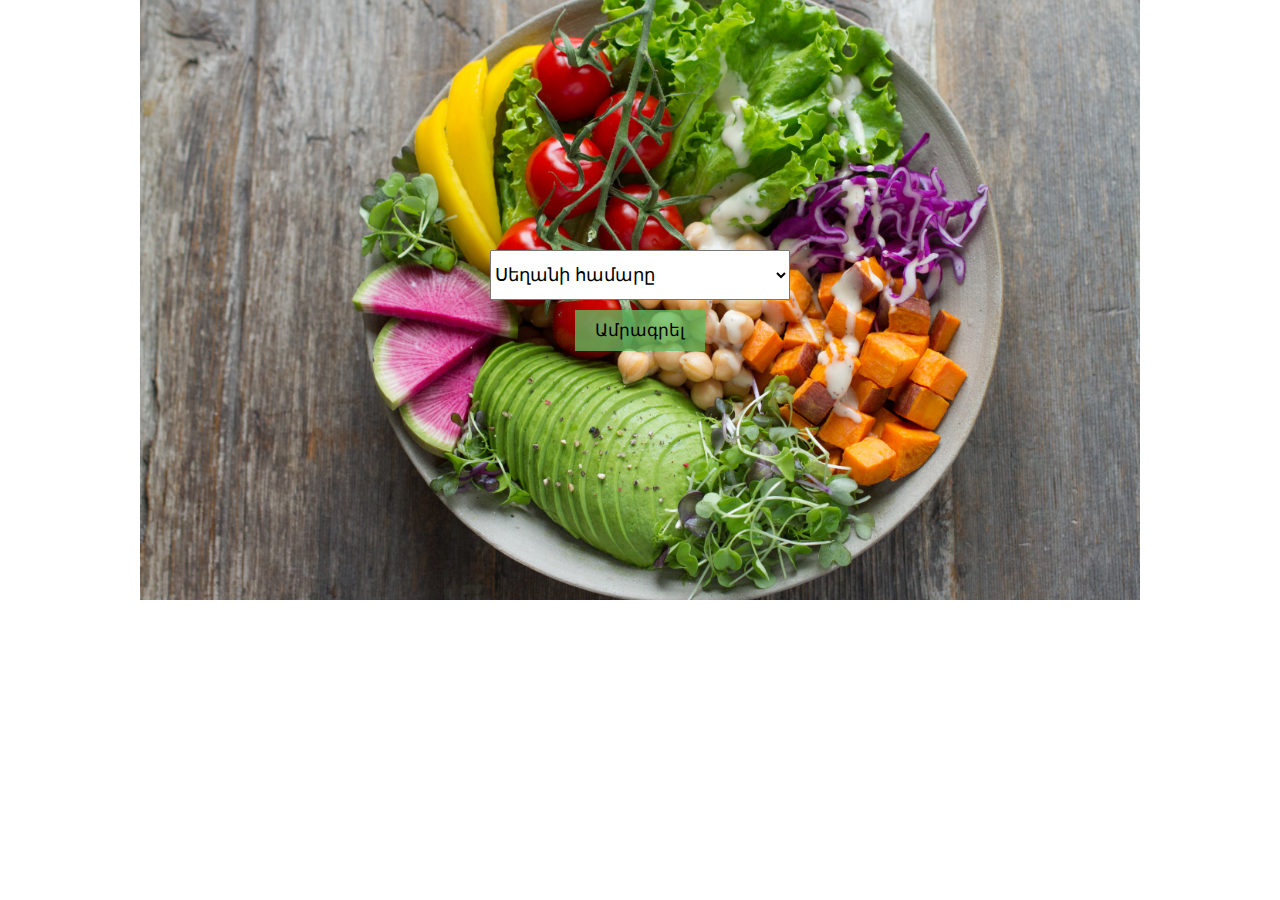
<file: html/index.html>
<!DOCTYPE html>
<html lang="en">
  <head>
    <meta charset="UTF-8" />
    <meta http-equiv="X-UA-Compatible" content="IE=edge" />
    <meta name="viewport" content="width=device-width, initial-scale=1.0" />
    <link rel="stylesheet" href="../css/style.css" />
    <script defer src="../js/index.js"></script>
    <title>Food Order</title>
  </head>
  <body>
    <div class="container">
      <div class="main-background" role="img" aria-label="food-order">
        <select id="table-order" class="table-order" name="" required>
          <option value="">Սեղանի համարը</option>
          <option value="1">1</option>
          <option value="2">2</option>
          <option value="2">3</option>
          <option value="4">4</option>
          <option value="5">5</option>
        </select>
        <a class="order-btn" id="btn" href="main.html">Ամրագրել</a>
      </div>
    </div>
  </body>
</html>
</file>
<file: css/style.css>
* {
  margin: 0;
  padding: 0;
  box-sizing: border-box;
}

.container {
  display: flex;
  justify-content: center;
  position: relative;
}
.main-background {
  display: flex;
  justify-content: center;
  align-items: center;
  flex-direction: column;
  gap: 10px;
  background-image: url(../img/main-background.jpg);
  height: 600px;
  width: 1000px;
  background-size: cover;
  background-position: center;
}
.table-order {
  width: 300px;
  height: 50px;
  font-size: 18px;
}
.order-btn {
  display: inline-block;
  padding: 10px 20px;
  text-decoration: none;
  justify-content: center;
  align-items: center;
  font-size: 17px;
  color: black;
  background-color: rgba(97, 189, 97, 0.76);
  cursor: pointer;
}

.menu-background {
  display: grid;
  grid-template-columns: 1fr 1fr 1fr;
  justify-items: center;
  align-items: center;

  background-image: url(../img/menu-background.jpg);
  height: 700px;
  width: 1500px;
  background-size: cover;
  background-position: center;
}

.food-card {
  display: block;
  width: 200px;
  height: 200px;
  background-color: antiquewhite;
  display: flex;
  justify-content: center;
  align-items: center;
  font-size: 18px;
  border-radius: 11px;
  cursor: pointer;
}
ion-icon {
  width: 40px;
  height: 40px;
}

/* Menu List css */

.menu-item {
  display: block;
  margin: 2rem 4rem;
  font-size: 1.8rem;
  color: white;
  text-decoration: none;
}

.hamburger {
  position: fixed;
  z-index: 100;
  top: 0;
  right: 9%;

  border: black solid 1px;
  background: white;
  cursor: pointer;
}

.close-icon {
  display: none;
}

.menu {
  position: absolute;
  transform: translateY(-100%);
  transition: transform 0.2s;
  top: 0;
  left: 65%;
  right: 9%;
  bottom: 0;
  z-index: 99;
  background-color: rgba(110, 165, 202, 0.856);

  padding-top: 4rem;
}

.show-menu {
  transform: translateY(0);
}
.food-info {
  display: block;
  width: 400px;
  height: 500px;
  background-color: antiquewhite;
  display: flex;
  justify-content: center;
  align-items: center;
  font-size: 18px;
  border-radius: 11px;
  cursor: pointer;
}

.food-info-img {
  width: 100%;
  margin-top: -120px;
}
.pizza-info {
  display: flex;
  justify-content: center;
  align-items: center;
  flex-direction: column;
  gap: 10px;
}
a {
  text-decoration: none !important;
}

.back-arrow {
  width: 100px;
  height: 90px;
  position: fixed;
  z-index: 1000;
  top: 0;
  left: 9%;
  cursor: pointer;
  color: rgb(101, 170, 216);
}
.wrapper {
  display: flex;
  flex-direction: column;
}
.food-info-img-2 {
  width: 300px;
  border-radius: 50%;
}

.food-title {
  display: flex;
  justify-content: center;
  align-items: center;
}
.food-wrapper {
  display: flex;
  justify-content: center;
  align-items: center;
  flex-direction: row;
  gap: 100px;
}

.background {
  display: grid;
  justify-content: center;
  align-items: center;
  background-image: url(../img/menu-background.jpg);
  height: 700px;
  width: 1500px;
  background-size: cover;
  background-position: center;
}
.add-btn {
  display: block;
  text-align: center;
  background-color: rgba(10, 163, 10, 0.863);
  border-radius: 11px;
  padding: 10px 10px;
  font-size: 18px;
  cursor: pointer;
}

.orders-container {
  display: flex;
  justify-content: center;
  align-items: center;
  gap: 10px;
}
.ordered-container {
  height: 50px;
  width: 700px;
  background-color: rgba(0, 0, 0, 0.589);
}
.order {
  display: flex;
  flex-direction: row;
  justify-content: space-between;
  font-size: 18px;
}
.ingredient-wrapper {
  display: flex;
  flex-direction: row;
  justify-content: center;
  align-items: center;
}
p {
  font-size: 20px;
  font-weight: 400;
}
.ingredient-description {
  display: flex;
  flex-direction: column;
  gap: 10px;
}
.btn {
  cursor: pointer;
  border: none;
}

.cancel {
  display: inline-block;
}
.counts {
  display: block;
  height: 40px;
  width: 40px;
}
</file>
